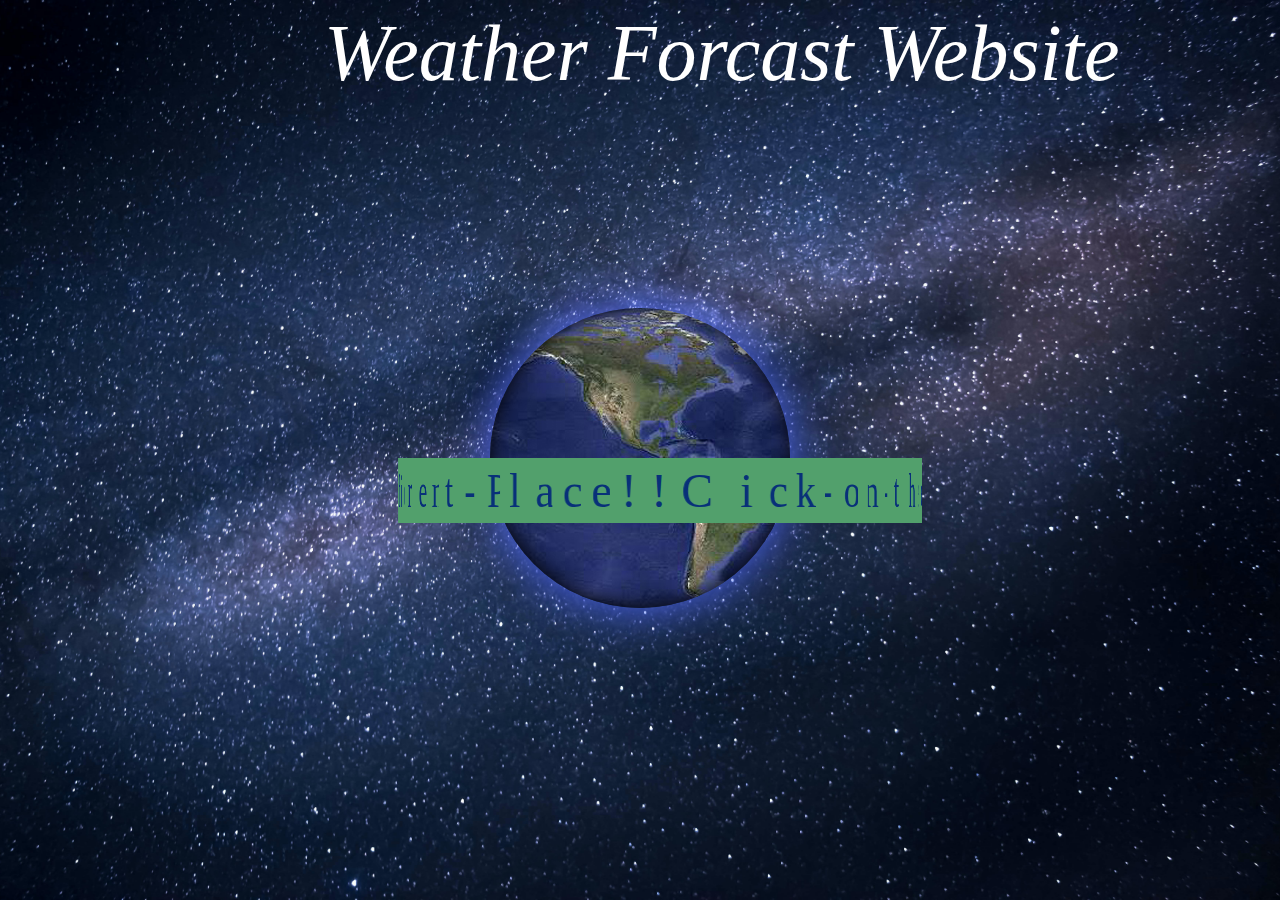
<file: intro.html>
<!DOCTYPE html>
<html lang="en">
<head>
    <meta charset="UTF-8">
    <meta http-equiv="X-UA-Compatible" content="IE=edge">
    <meta name="viewport" content="width=device-width, initial-scale=1.0">
    <title>Welcome Page</title>
    <style>
        body{
            background-image: url('background.jpg');
            background-attachment: fixed;
            background-size: cover;
            background-position:center;
        }
        .heading{
            position: absolute;
            top: 0%;
            left: 25%;
            text-align: center;
            font-size: 80px;
            font-weight: 200;
            font-style: italic;
            color: #fff;
            z-index: 2;
        }
        .circle{
            transform-style:preserve-3d ;
            animation: rotateText 10s linear infinite;
        }
        .circle span{
            position: absolute;
            top: 0;
            left: 0;
            background: rgb(82, 160, 108);
            color:rgb(8, 48, 121);
            font-size: 3em;
            transform-origin:center ;
            padding: 5px 11px;
            transform-style:preserve-3d ;
            transform: rotateY(calc(var(--i)*calc(360deg/54)))
            translateZ(260px);
            
        }
        @keyframes rotateText{
            0%{
                transform:perspective(1000px) rotateY(360deg) rotateX(15deg) translateY(-30px);
            }
            100%{
                transform:perspective(1000px) rotateY(0deg) rotateX(15deg) translateY(-30px);
            }
        }
        section{
            display: flex;
            justify-content: center;
            align-items: center;
            min-height: 100vh;
            transform-style:preserve-3d;
        }
        .earth{
            position: absolute;
            top: 50%;
            left: 50%;
            transform: translate(-50%,-50%);
            width: 300px;
            height: 300px;
            background:url('world.jpg');
            background-repeat: repeat-x;
            background-size: cover;
            border-radius: 50%;
            box-shadow: inset 0 0 20px rgba(0,0,0,1), 0 0 50px #5069ff;
            animation: rotateEarth 10s linear infinite;
        }
        @keyframes rotateEarth{
            0%{
                background-position:0 0;
            }
            100%{
                background-position: -750px 0;
            }
        }
    </style>
</head>
<body>
    <section>
        <div class="heading">Weather Forcast Website</div>
        <a href="index.html"><div class="earth"></div></a>
        <div class="circle"> 
            <span style="--i:1">C</span>
            <span style="--i:2">l</span>
            <span style="--i:3">i</span>
            <span style="--i:4">c</span>
            <span style="--i:5">k</span>
            <span style="--i:6">-</span>
            <span style="--i:7">o</span>
            <span style="--i:8">n</span>
            <span style="--i:9">-</span>
            <span style="--i:10">t</span>
            <span style="--i:11">h</span>
            <span style="--i:12">e</span>
            <span style="--i:13">-</span>
            <span style="--i:14">e</span>
            <span style="--i:15">a</span>
            <span style="--i:16">r</span>
            <span style="--i:17">t</span>
            <span style="--i:18">h</span>
            <span style="--i:19">-</span>
            <span style="--i:20">t</span>
            <span style="--i:21">o</span>
            <span style="--i:22">-</span>
            <span style="--i:23">g</span>
            <span style="--i:24">e</span>
            <span style="--i:25">t</span>
            <span style="--i:26">-</span>
            <span style="--i:27">u</span>
            <span style="--i:28">p</span>
            <span style="--i:29">d</span>
            <span style="--i:30">a</span>
            <span style="--i:31">t</span>
            <span style="--i:32">e</span>
            <span style="--i:33">-</span>
            <span style="--i:34">f</span>
            <span style="--i:35">o</span>
            <span style="--i:36">r</span>
            <span style="--i:37">-</span>
            <span style="--i:38">d</span>
            <span style="--i:39">i</span>
            <span style="--i:40">f</span>
            <span style="--i:41">f</span>
            <span style="--i:42">e</span>
            <span style="--i:43">r</span>
            <span style="--i:44">e</span>
            <span style="--i:45">n</span>
            <span style="--i:46">t</span>
            <span style="--i:47">-</span>
            <span style="--i:48">P</span>
            <span style="--i:49">l</span>
            <span style="--i:50">a</span>
            <span style="--i:51">c</span>
            <span style="--i:52">e</span>
            <span style="--i:53">!</span>
            <span style="--i:54">!</span>
</div>
    </section>
    
</body>
</html>
</file>
